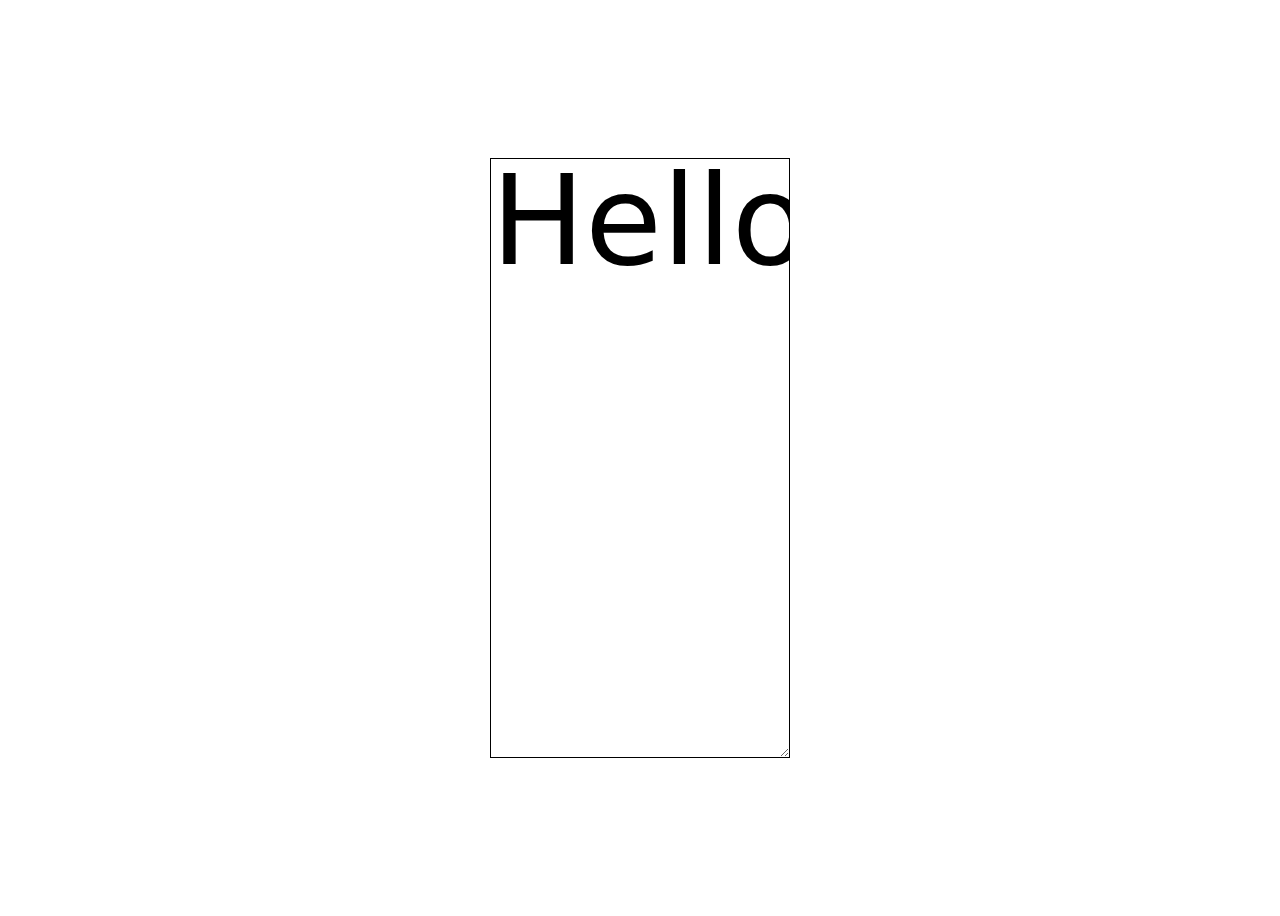
<file: 1-container/index.html>
<html>
<head>
  <title>Container</title>
  <link rel="stylesheet" type="text/css" href="../style.css">
  <link rel="stylesheet" type="text/css" href="container.css">
</head>
<body>
  <div id="banner">
    <div id="text">Hello</div>
  </div>
</body>
</html>
</file>
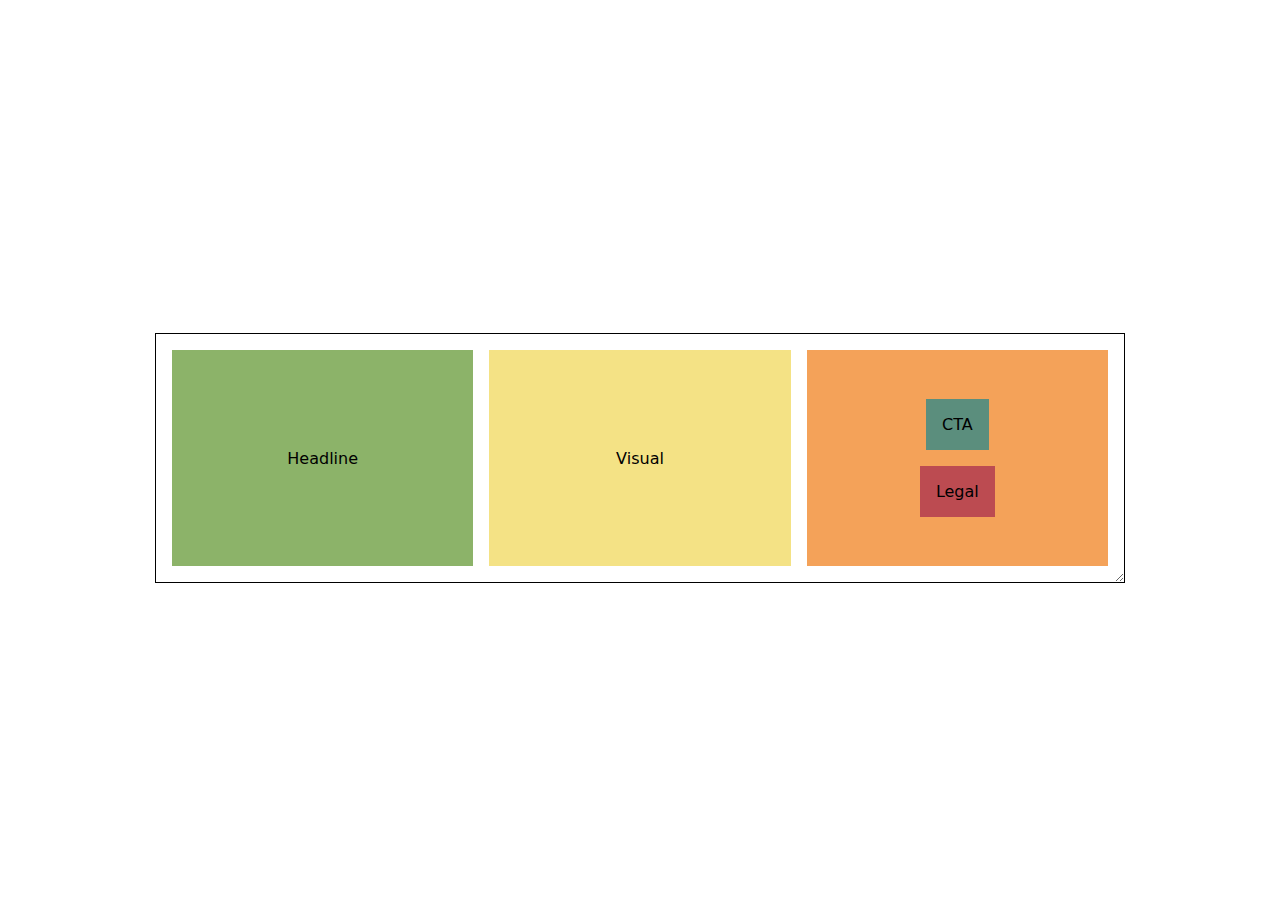
<file: 2-display-contents/index.html>
<!DOCTYPE html>
<html lang="en">
<head>
  <title>Container</title>
  <link rel="stylesheet" type="text/css" href="../style.css">
  <link rel="stylesheet" type="text/css" href="display-contents.css">
</head>
<body>
  <div id="banner">
    <div class="color-1">Headline</div>
    <div class="color-2">Visual</div>
    <div id="container" class="color-3">
      <div class="color-4">CTA</div>
      <div class="color-5">Legal</div>
    </div>
  </div>
</body>
</html>
</file>
<file: style.css>
html {
  color-scheme: light dark;
}

body {
  font-family: system-ui, -apple-system, BlinkMacSystemFont, 'Segoe UI', Roboto, Oxygen, Ubuntu, Cantarell, 'Open Sans', 'Helvetica Neue', sans-serif;
  display: flex;
  justify-content: center;
  align-items: center;
  height: 100vh;
}

#banner {
  width: 300px;
  height: 600px;
  overflow: hidden;
  border: solid 1px CanvasText;
  box-sizing: border-box;
}

.color-1 {
  background-color: #8cb369;
}
.color-2 {
  background-color: #f4e285;
}
.color-3 {
  background-color: #f4a259;
}
.color-4 {
  background-color: #5b8e7d;
}
.color-5 {
  background-color: #bc4b51;
}
</file>
<file: 1-container/container.css>
#banner {
  container: banner / size;
  resize: both;
  max-width: 600px;
  min-width: 100px;
  min-height: 30px;
}

#text {
  line-height: 1em;
  font-size: 42cqw;
  font-size: min(42cqw, 100cqh);
  text-align: center;
}

@container banner (aspect-ratio < 1/6) {
  #text {
    font-size: 100cqw;
    word-break: break-all;
    text-transform: uppercase;
  }
}
</file>
<file: 2-display-contents/display-contents.css>
div {
  display: flex;
  justify-content: center;
  padding: 1rem;
  gap: 1rem;
}

#banner {
  container: banner / size;
  resize: both;
  width: 970px;
  height: 250px;
  max-width: 970px;
  min-width: 100px;
  min-height: 30px;

  & > div{
    flex: 1;
    align-items: center;
  }
}

#container {
  flex-direction: column;
}

/* @container banner (aspect-ratio > 2) {
  #container {
    display: contents;

    & > div {
      flex: 1;
      align-items: center;
    }
  }
} */
</file>
